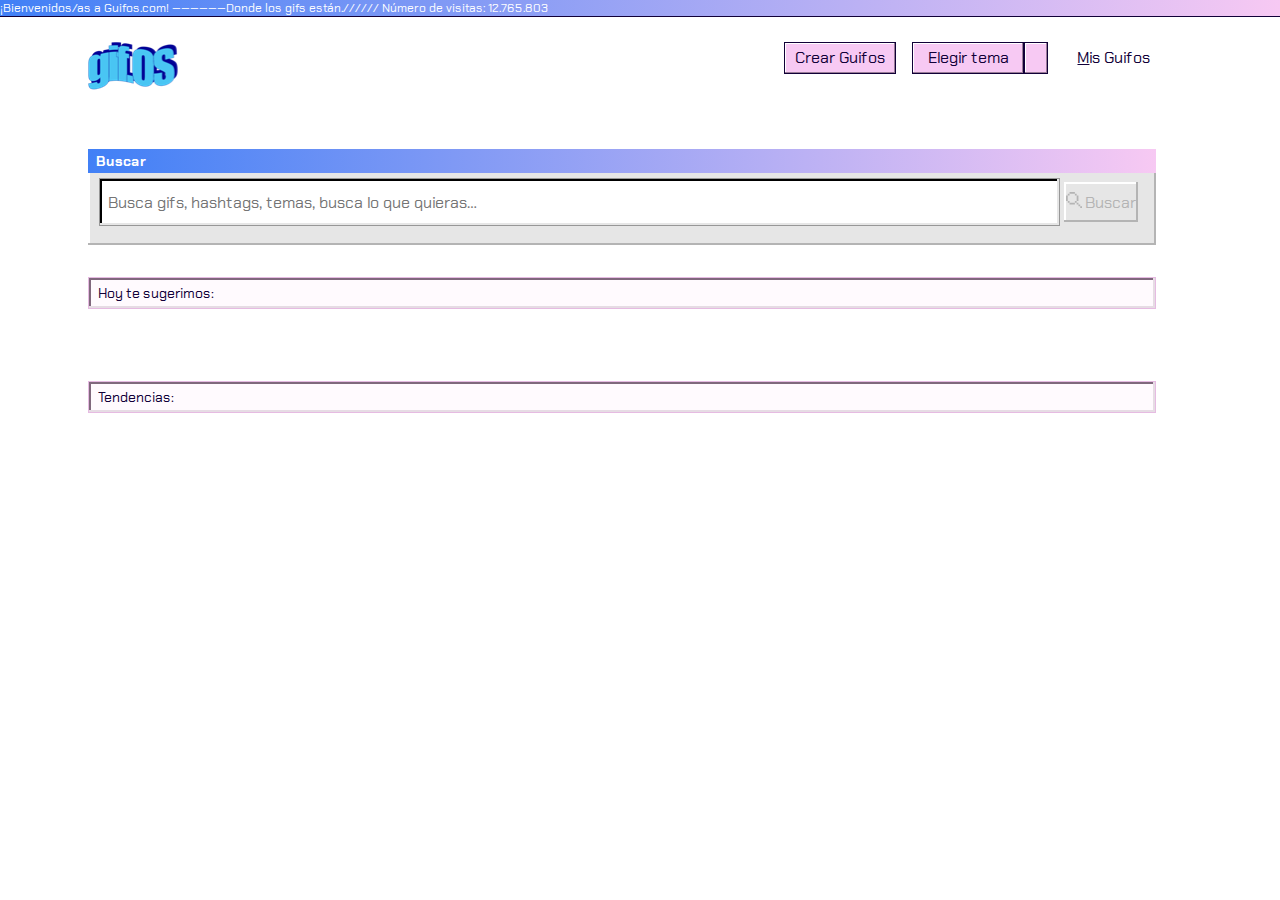
<file: Acamica/gifos/index.html>
<!doctype html>
<html lang="en">

<head>
    <meta charset="UTF-8">
    <meta name="viewport" content="width=device-width, initial-scale=1.0">
    <link rel="stylesheet" type="text/css" href="./styles/style1.css" id="cssArchivo" />
    <link href="https://fonts.googleapis.com/css2?family=Chakra+Petch&display=swap" rel="stylesheet">
    <link href="https://fonts.googleapis.com/css2?family=Chakra+Petch:wght@700&display=swap" rel="stylesheet">
    <link rel="stylesheet" href="https://use.fontawesome.com/releases/v5.8.1/css/all.css"
        integrity="sha384-50oBUHEmvpQ+1lW4y57PTFmhCaXp0ML5d60M1M7uH2+nqUivzIebhndOJK28anvf" crossorigin="anonymous">
    <title>GifOs</title>
</head>

<body>
    <header>
        <p>¡Bienvenidos/as a Guifos.com! ——————Donde los gifs están.////// Número de visitas: 12.765.803</p>
    </header>
    <main>
        <article>
            <section class="buttons-section">
                <a href="./index.html"><img src="./assets/gifOF_logo.png" alt="logo" id="logo"></a>
                <div class=buttons>
                    <form action="./upload.html">
                        <input type="submit" value="Crear Guifos" class="button" id="button1">
                    </form>
                    <div id="theme">
                        <button type="button" class="button" id="button2" value="elegir-tema">Elegir
                            tema</button>
                        <input type="checkbox" id="btn-menu">

                        <label for="btn-menu"><i class="fas fa-caret-down" id="dropdown"></i></label>
                        <nav class="menu">
                            <ul>
                                <li><a href="#" onclick="cambiarArchivoCss('./styles/style1.css');"><span
                                            class="under1">S</span>aylor Day</a></li>
                                <li><a href="#" onclick="cambiarArchivoCss('./styles/style2.css');"><span
                                            class="under2">S</span>aylor Night</a></li>
                            </ul>
                        </nav>
                    </div>
                </div>

                <button type="button" id="button3" onclick="window.location.href='./upload.html#misGifos-results'"
                    value="link1"><span id="m">M</span>is Guifos</button>
            </section>
            <section id="search">
                <div id="main-search">
                    <form action="none" id="search-form">
                        <h2 id="search-tittle">Buscar</h2>
                        <label>
                            <input type="text" placeholder="Busca gifs, hashtags, temas, busca lo que quieras…"
                                id="search-input" autocomplete="off">
                        </label>
                        <button type="submit" id="search-button" class="search-button" onmouseover="onButton();"
                            onmouseout="outButton()"><img id="lens" alt="lents"
                                src="./assets/lupa_inactive.svg" />Buscar</button>
                        <div id="searchSuggestions">
                        </div>
                    </form>
                </div>
                <div id="bluebuttons">
                </div>
                <div class="results-container">
                    <label id="ensayo"></label>
                    </label>
                    <div id="search-results">
                    </div>
                </div>

            </section>
            <section id="suggestions">
                <div class="results-container">
                    <label>
                        <input type="text" class="section-tittle" value="   Hoy te sugerimos:" disabled="disabled">
                    </label>
                    <div id="suggest-results">
                    </div>
                    <div id="suggest-search">
                    </div>
                </div>
            </section>
            <section id="tredning">
                <div class="results-container">
                    <label>
                        <input type="text" class="section-tittle" value="   Tendencias:" disabled="disabled">
                    </label>
                    <div id="trend-image">
                    </div>
                </div>

            </section>
        </article>
    </main>
    <script src="./script/search.js"></script>
    <script src="./script/trends.js"></script>
    <script src="./script/sugest.js"></script>
</body>

</html>
</file>
<file: Acamica/gifos/styles/style1.css>
*{
  box-sizing: border-box;
  margin: 0;
  padding: 0;
  border: 0;
}
header{
  width: 100%;
  height: 1.4%;
  background-image: linear-gradient(270deg, #F7C9F3 0%, #4180F6 100%);
  box-shadow: 0 1px 0 0 #110038;
  font-family: 'Chakra Petch', sans-serif;
  font-size: 12px;
  color: #FFFFFF;
  letter-spacing: 0;
}
#logo{
  content: url(../assets/gifOF_logo.png);  
}
#m{
  text-decoration: underline;
}

/*Buttons section*/
.buttons-section{
  display: flex;
  width: 83.4%;
  margin-left: 6.9%;
  margin-right: 9.7%;
  margin-top:2%;
}
#theme{
  display: flex;
  width: 5rem;
}
.buttons{
  width: 100%;
  display: flex;
  justify-content: flex-end;
}
.button{
  width: 7rem;
  height: 2rem;
  background: #F7C9F3;
  border: 1px solid #110038;
  box-shadow: inset -1px -1px 0 0 #997D97, inset 1px 1px 0 0 #FFFFFF;
  font-family: 'Chakra Petch', sans-serif;
  font-size: 16px;
  color: #110038;
  letter-spacing: 0;
  text-align: center;
  line-height: 18px;
  margin-left: 1rem;
}
.button:hover{
  cursor: pointer;
  background: #E6BBE2;
  box-shadow: inset -1px -1px 0 0 #997D97, inset 1px 1px 0 0 #FFFFFF;
  border: 1px dotted #110038;
  display: -webkit-box;
  display: -ms-flexbox;
  display: flex;
  -webkit-box-pack: center;
      -ms-flex-pack: center;
          justify-content: center;
  -webkit-box-align: center;
      -ms-flex-align: center;
          align-items: center;
}
.button:focus,#button3:focus,.more-button:focus, .search-button:focus{
  outline: none;
}
#dropdown{
  margin-left: 8rem;
  width: 1.5rem;
  height: 2rem;
  position: absolute;
  text-align: center;
  padding-top: 0.5%;
  z-index: 1;
  background: #F7C9F3;
  border: 1px solid #110038;
  box-shadow: inset -1px -1px 0 0 #997D97, inset 1px 1px 0 0 #FFFFFF;
  
}
#dropdown:hover{
  padding-top: 0;
  cursor: pointer;
  border: 1px dotted #110038;
  display: -webkit-box;
  display: -ms-flexbox;
  display: flex;
  -webkit-box-pack: center;
      -ms-flex-pack: center;
          justify-content: center;
  -webkit-box-align: center;
      -ms-flex-align: center;
          align-items: center;
  background: #DFB0D5;
}
#button2{
  position: absolute;
  z-index: 1;
}
#button3{
  margin-left: 6rem;
  background: none;
  border: none;
  width: 7rem;
  height: 2rem;
  font-family: 'Chakra Petch', sans-serif;
  font-size: 16px;
  color: #110038;
  letter-spacing: 0;
  text-align: center;
  line-height: 18px;
}
#button3:hover{
  cursor: pointer;
  border: 1px dotted #110038;
  display: -webkit-box;
  display: -ms-flexbox;
  display: flex;
  -webkit-box-pack: center;
      -ms-flex-pack: center;
          justify-content: center;
  -webkit-box-align: center;
      -ms-flex-align: center;
          align-items: center;
  box-shadow: inset -1px -1px 0 0 #997D97, inset 1px 1px 0 0 #FFFFFF;
}
#button3:active{
    color: #98979D;
    border-style: none;
}

.under1{
  text-decoration: underline;
}
/*User search section and results*/
#main-search{
  background: #E6E6E6;
  box-shadow: inset -2px -2px 0 0 #B4B4B4, inset 2px 2px 0 0 #FFFFFF;
  margin-left: 6.9%;
  margin-right: 9.7%;
  width: 83.4%;
  height: 6rem;
}
.search-button{
  background: #E6E6E6;
  box-shadow: inset -2px -2px 0 0 #B4B4B4, inset 2px 2px 0 0 #FFFFFF;
  width: 7%;
  height: 2.5rem;
  font-family: 'Chakra Petch', sans-serif;
  font-size: 16px;
  color: #B4B4B4;
  letter-spacing: 0;
  line-height: 18px;
}
.search-button img{
  margin-right: 5%;
}
.search-change{
  cursor: pointer;
  width: 7%;
  height: 2.5rem;
  background: #E6BBE2;
  box-shadow: inset -1px -1px 0 0 #997D97, inset 1px 1px 0 0 #FFFFFF;
  border: 1px dotted #110038;
  font-family: 'Chakra Petch', sans-serif;
  font-size: 16px;
  color: #110038;
}
.search-change img{
  margin-right: 5%;
  background-image: url(https://raw.githubusercontent.com/JORJUELAB/JORJUELAB.github.io-gifOS/5c14380d4d6488b2208758453d3cd481e89e3aa5/assets/lupa.svg);
}


#main-search h2{
  background-image: linear-gradient(270deg, #F7C9F3 0%, #4180F6 100%);
  width: 100%;
  height: 24px;
  font-family: 'Chakra Petch', sans-serif;
  font-size: 14px;
  color: #FFFFFF;
  letter-spacing: 0;
  line-height: 1.5rem;
  padding-left: 0.5rem;
}
#search-input{
  width:90%;
  margin-top: 0.5%;
  margin-left: 1%;
  height: 3rem;
  background: #FFFFFF;
  border: 1px solid #979797;
  box-shadow: inset -2px -2px 0 0 #E6E6E6, inset 2px 2px 0 0 #000000;
  padding-left: 0.5rem;
  font-family: 'Chakra Petch', sans-serif;
  font-size: 16px;
  color: #D6D1D0;
  letter-spacing: 0;
  line-height: 22px;
  outline: none;
}
.results-container, #bluebuttons{
  margin-left: 6.9%;
  margin-right: 9.7%;
  width: 83.4%;
}
#search-results{
    width: 100%;
    display: grid;
    grid-template-columns: repeat(4, 1fr);
    -moz-column-gap: 20px;
    column-gap: 20px;
    row-gap: 10px;
    grid-template-rows: auto;
}

.section-tittle{
  margin-top: 3%;
  width: 100%;
  height: 2rem;
  background: #FFFAFE;
  border: 1px solid #E6BBE2;
  box-shadow: inset -2px -2px 0 0 #E6DCE4, inset 2px 2px 0 0 #80687D;
  font-family: 'Chakra Petch', sans-serif;
  font-size: 14px;
  color: #110038;
  letter-spacing: 0;
  line-height: 2rem;
}
#searchSuggestions{
  visibility: hidden;
  width: 83.5%;
  position: absolute;
  z-index: 1;
  margin-top: 1%;
  background: #E6E6E6;
  box-shadow: inset -2px -2px 0 0 #B4B4B4, inset 2px 2px 0 0 #FFFFFF;
  height: 7.5rem;
}
.button-searchSuggestions{
  width: 90%;
  height: 1.5rem;
  margin-top: 1%;
  margin-left: 1%;
  background: #F0F0F0;
  border: 1px solid #808080;
  box-shadow: inset -1px -1px 0 0 #B4B4B4, inset 1px 1px 0 0 #FFFFFF;
  font-family: 'Chakra Petch', sans-serif;
  font-size: 16px;
  color: #110038;
  letter-spacing: 0;
  line-height: 22px;
}
.button-searchSuggestions:hover{
  box-shadow: inset -1px -1px 0 0 #997D97, inset 1px 1px 0 0 #FFFFFF;
  border: 1px dotted #110038;
  background: #DAD3D1;
  cursor: pointer;
}
.otrosbotones{
  padding: 1rem;
  margin-right:1rem;
  margin-top: 1rem;
  font-family: "ChakraPetch-Bold", sans-serif;
  font-size: 14px;
  color: #FFFFFF;
  letter-spacing: 0;
  line-height: 18px;
  background: #4180F6;
  border: 1px solid #4C2F99;
  box-shadow: inset -2px -2px 0 0 #284F99, inset 2px 2px 0 0 #FFFFFF;
}
.otrosbotones:hover{
  cursor: pointer;
}
/*Trends section*/
#trend-image{
  padding-top: 20px;
  width: 100%;
    display: grid;
    grid-template-columns: repeat(4, 1fr);
    -moz-column-gap: 20px;
    column-gap: 20px;
    row-gap: 10px;
    grid-template-rows: auto;
}
.try{
  width: 24%;
  position: relative;
  padding-top: 1rem;
}
.item-trend{
  width: 100%;
}

.item-trend:hover{
  cursor: pointer;
  outline: white 3px ridge;
  border: 1px dotted #110038;
}
.gif-titles{
  background-image: linear-gradient(270deg, #F7C9F3 0%, #4180F6 100%);
  position: absolute;
  bottom: 0%;
  font-family: "ChakraPetch-Bold", sans-serif;
  font-size: 14px;
  color: #FFFFFF;
  letter-spacing: 0;
  width: 100%;
}
.caja{
  position: relative;
  margin-top: 1rem;
}
/*Suggestions section*/
#suggest-results, #suggest-gifs, #suggest-search{
   padding-top: 20px;
  width: 100%;
    display: grid;
    grid-template-columns: repeat(4, 1fr);
    -moz-column-gap: 20px;
    column-gap: 20px;
    row-gap: 10px;
    grid-template-rows: auto;
}
.suggest-item{
  outline: white 3px ridge;
  width: 420%;
}
.suggest-item:hover{
  outline: white 3px ridge;
  border: 1px dotted #110038;
  cursor: pointer;
}
.suggest-gifs{
  width: 23%;
}
.suggest-titles{
  border-top: white 1px ridge;
  position: absolute;
  background-image: linear-gradient(270deg, #F7C9F3 0%, #4180F6 100%);
  font-family: "ChakraPetch-Bold", sans-serif;
  font-size: 14px;
  color: #FFFFFF;
  letter-spacing: 0;
  margin-top: -204px;
  width: 19.2%;
}
.more-button{
  font-family: 'ChakraPetch', sans-serif;
  font-size: 14px;
  color: #FFFFFF;
  letter-spacing: 0;
  text-align: center;
  line-height: 18px;
  background: #4180F6;
  border: 1px solid #4C2F99;
  box-shadow: inset -2px -2px 0 0 #284F99, inset 2px 2px 0 0 #FFFFFF;
  width: 5rem;
  height: 2rem;
  position: absolute;
  z-index: 1;
  margin-top: -50px;
  margin-left: 15px;
}
.more-button:hover{
  border: 0.00001px dotted #110038;
  cursor: pointer;
}

.close{
  position: absolute;
  margin-top: 0.1rem;
  margin-left: -1.2rem;
}
.gifSuggestSearch{
  padding-top: 1rem;
}

/*MENU DESPLEGABLE*/
.menu{
   margin-left: -2000px;
}
.menu ul{
  list-style: none;
  font-family: "ChakraPetch", sans-serif;
  font-size: 16px;
  color: #110038;
  letter-spacing: 0;
  line-height: 22px;
  padding: 0;
  background: #F0F0F0;
  border: 1px solid #808080;
  box-shadow: inset -1px -1px 0 0 #B4B4B4, inset 1px 1px 0 0 #FFFFFF;
  width: 8.5rem;
  height: 5rem;
  margin-top: 1.7rem;
}
.menu li a{
  text-decoration: none;
  margin-left: 0.5rem;
}
.menu li{
  margin-left: 0.5rem;
  margin-top: 0.5rem;
  background: #FFF4FD;
  border: 1px solid #CCA6C9;
  box-shadow: inset -1px -1px 0 0 #E6DCE4, inset 1px 1px 0 0 #FFFFFF;
  width: 90%;
  height: 37%;
}
.menu li:active{
  background: #F0F0F0;
  border: 1px solid #808080;
  box-shadow: inset -1px -1px 0 0 #B4B4B4, inset 1px 1px 0 0 #FFFFFF;
}
.menu li a:active{
  color: #110038;
}
#btn-menu{
  display: none;
}
#btn-menu:checked ~ .menu{
  display: flex;
  margin-left: 1rem;
}
/*prueba*/

.change1{
  background: #F7C9F3;
  border: 1px solid #110038;
  box-shadow: inset -1px -1px 0 0 #997D97, inset 1px 1px 0 0 #FFFFFF;
  font-family: "ChakraPetch", sans-serif;
  font-size: 16px;
  color: #110038;
  letter-spacing: 0;
  line-height: 18px;
  width: 7%;
  height: 2.5rem;
  cursor: pointer;
}
.change1 img{
  margin-right: 5%;
  background-image: url(https://raw.githubusercontent.com/JORJUELAB/JORJUELAB.github.io-gifOS/5c14380d4d6488b2208758453d3cd481e89e3aa5/assets/lupa.svg);
}
</file>
